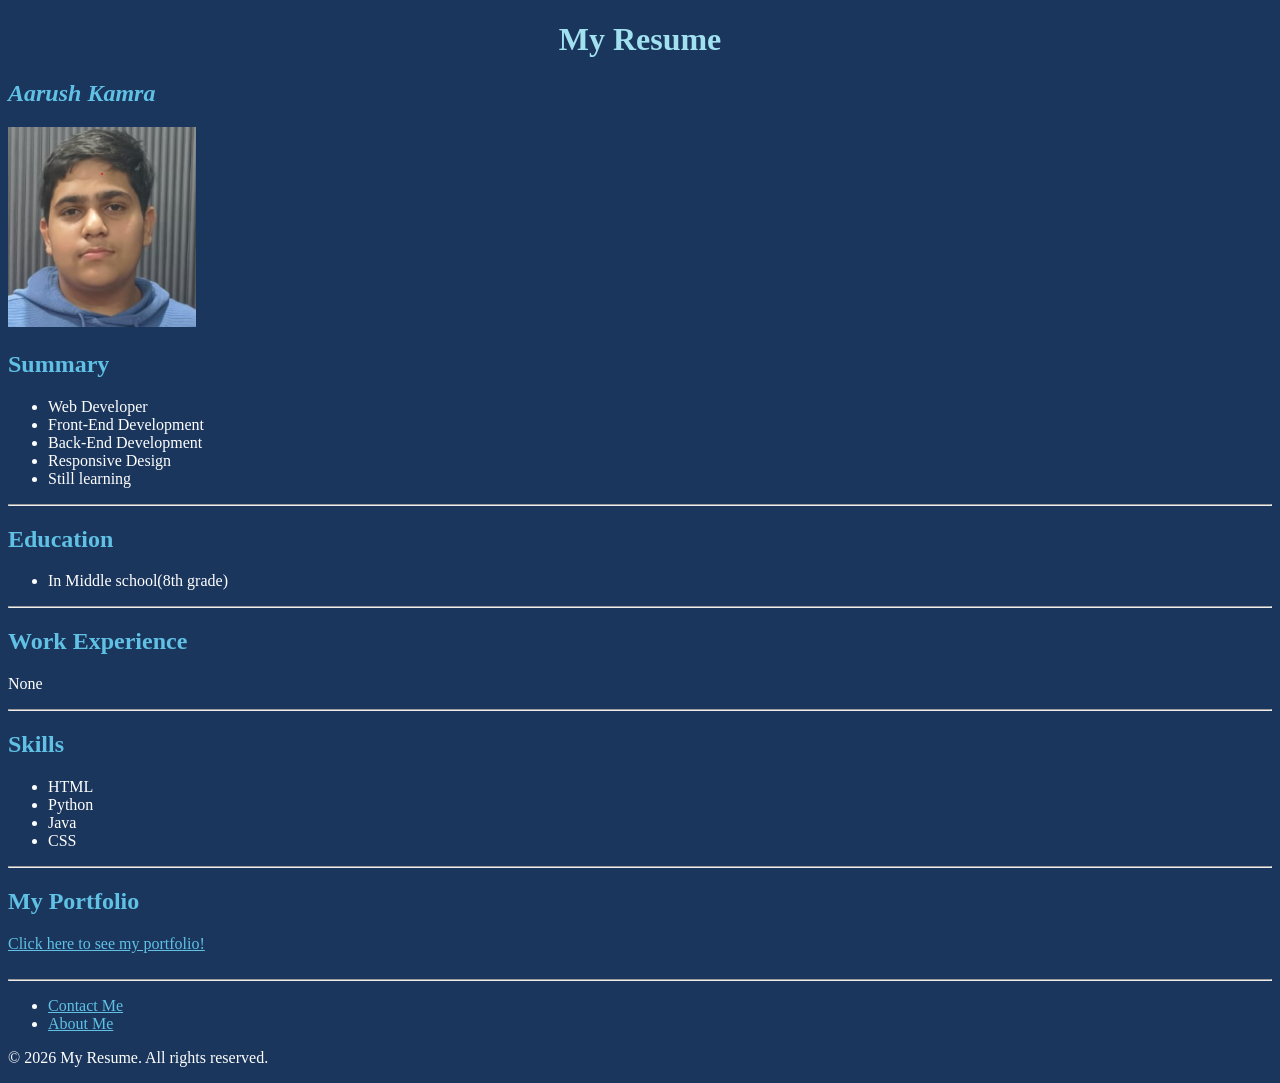
<file: index.html>
<!DOCTYPE html>
<html lang="en">
    <head>
        <meta charset="UTF-8">
        <meta name="viewport" content="width=device-width, initial-scale=1.0">
        <link rel = "stylesheet" href = "./style.css" />
        <title>My Resume</title>
        
    </head>
    <body>
        <h1 align = "center">My Resume</h1>
        <p><i><h2>Aarush Kamra</h2></i></p>
        <img src = "./assets\images/resume photo.png" alt="Aarush Kamra" height = 200/>
        <h2>Summary</h2>
        <ul class = "text">
            <li>Web Developer</li>
            <li>Front-End Development</li>
            <li>Back-End Development</li>
            <li>Responsive Design</li>
            <li>Still learning</li>
        </ul>
        <hr />
        <h2>Education</h2>
        <ul class = "text">
            <li>In Middle school(8th grade)</li>
        </ul>
        <hr />
        <h2>Work Experience</h2>
        <p class = "text">None</p>
        <hr />
        <h2>Skills</h2>
        <ul class = "text">
            <li>HTML</li>
            <li>Python</li>
            <li>Java</li>
            <li>CSS</li>
        </ul>
        <hr />
        <h2>My Portfolio</h2>
        <a href = "./public/My portfolio">Click here to see my portfolio!</a>
        <br />
        <br />
        <hr />
        <ul>
            <li><a href = "./public/contact.html">Contact Me</a></li>
            <li><a href = "./public/about.html">About Me</a></li>
        </ul>

        <footer>
            <p>&copy; 2026 My Resume. All rights reserved.</p>
        </footer>
    </body>
</html>
</file>
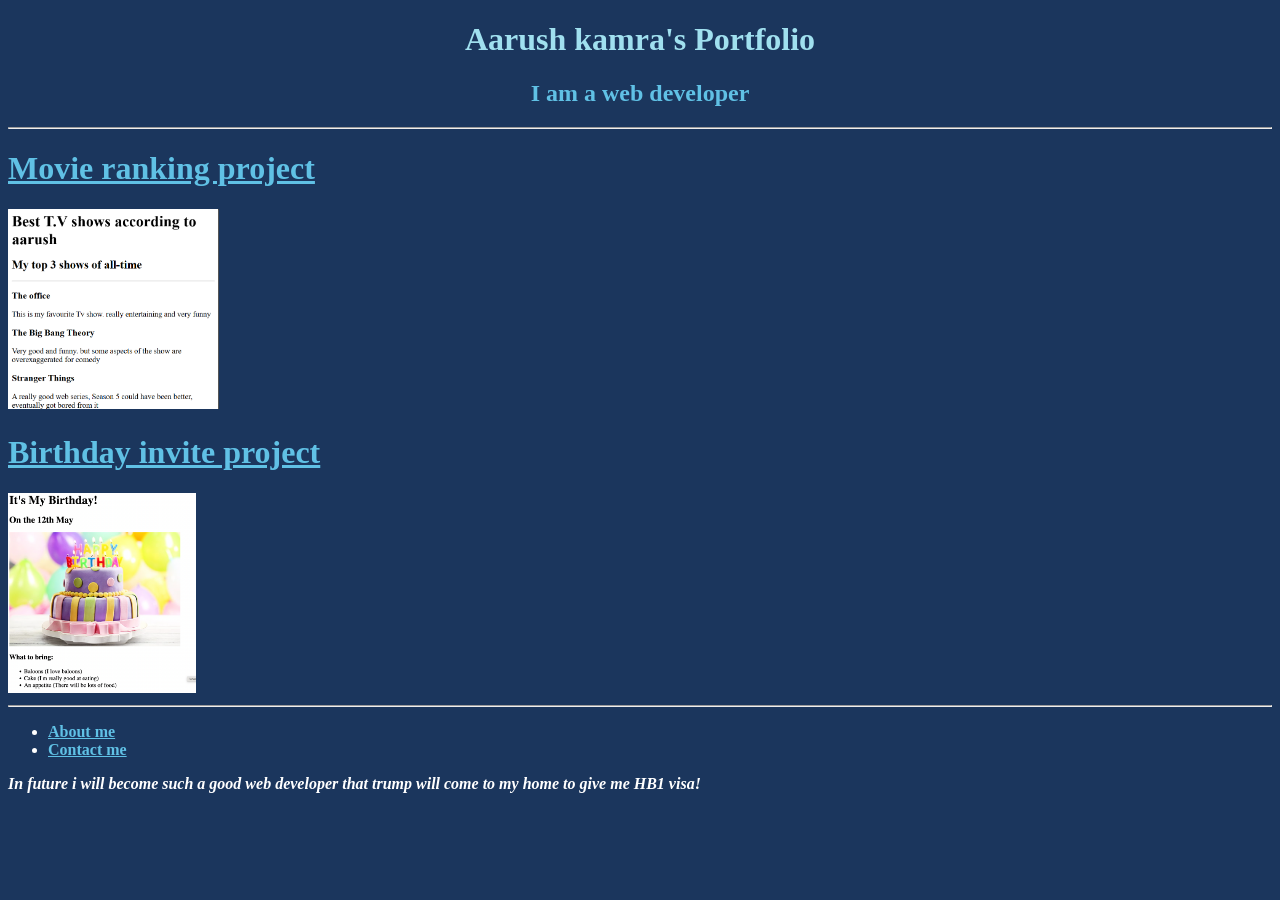
<file: public/My portfolio/index.html>
<!-- TODO 1: Create the HTML Boilerplate -->
<!DOCTYPE html>
<html lang = "en">
    <head>
        <meta charset="UTF-8">
        <title>Portfolio Website</title>
        <link rel = "stylesheet" href = "../../style.css" />
    </head>
    <body>
        



        <h1 align = "center">Aarush kamra's Portfolio</h1>
        <h2 align = "center">I am a web developer</h2>
        <hr />
        <h1><a href = "./public/movie-ranking.html">Movie ranking project</a></h1>
        <a href = "./public/movie-ranking.html"><img src = "./assets/images/My-movie-project.png" height = 200 alt = "Screenshot of my movie ranking project"/></a>
        <h1><a href = "./public/birthday-invite.html">Birthday invite project</a></h1>
        <a href = "./public/birthday-invite.html"><img src = "./assets\images/birthday-invite.png" height = "200" alt = "Screenshot fo my birthday invite project"/></a>
        <hr/>
        <ul>
            <b><li><a href = "./public/about.html">About me</a></li></b>
            <b><li><a href = "./public/contact.html">Contact me</a></li></b>
        </ul>
        <i><b>In future i will become such a good web developer that trump will come to my home to give me HB1 visa!</b></i>
    </body>
</html>
<!-- TODO 2: Add Your previous projects' HTML into the public folder -->

<!-- TODO 3: Take screenshots of your project previews and add the images to the images folder -->

<!-- TODO 4: Add titles/subtitles etc. -->

<!-- TODO 5: Add a link to the project pages -->

<!-- TODO 6: Add images to show the project previews
HINT for TODO 6: You can use the height attribute set to 200 to make the image smaller:
https://developer.mozilla.org/en-US/docs/Web/HTML/Element/img#attr-height -->

<!-- TODO 7: Add the Contact Me and About Me page links -->
</file>
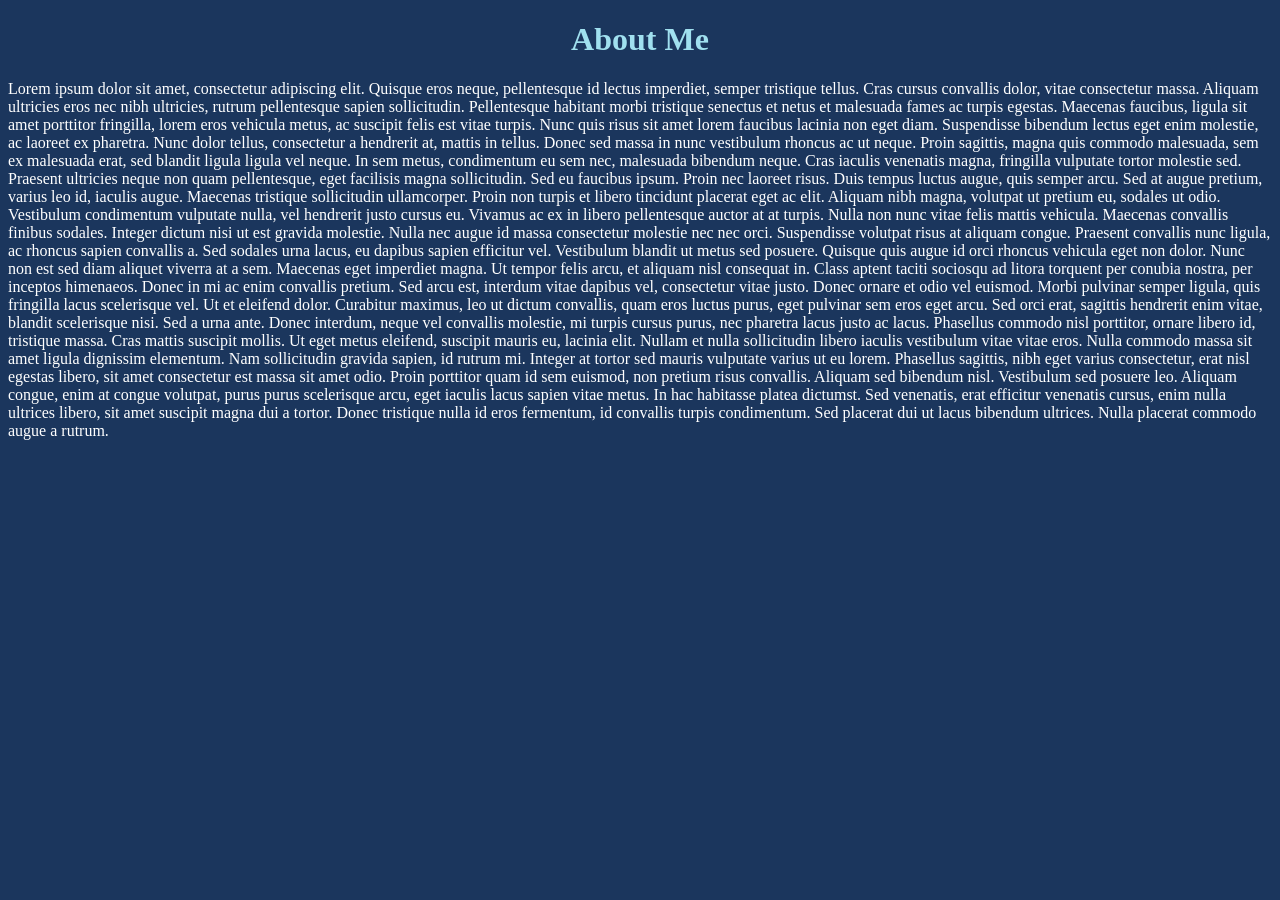
<file: public/about.html>
<!DOCTYPE html>
<html lang="en">
<head>
    <meta charset="UTF-8">
    <meta name="viewport" content="width=device-width, initial-scale=1.0">
    <link rel="stylesheet" href="../../style.css"/>  
    <title>About me</title>
</head>
<body>
    <h1 align = "center">About Me</h1>   
    Lorem ipsum dolor sit amet, consectetur adipiscing elit. Quisque eros neque, pellentesque id lectus imperdiet, semper tristique tellus. Cras cursus convallis dolor, vitae consectetur massa. Aliquam ultricies eros nec nibh ultricies, rutrum pellentesque sapien sollicitudin. Pellentesque habitant morbi tristique senectus et netus et malesuada fames ac turpis egestas. Maecenas faucibus, ligula sit amet porttitor fringilla, lorem eros vehicula metus, ac suscipit felis est vitae turpis. Nunc quis risus sit amet lorem faucibus lacinia non eget diam. Suspendisse bibendum lectus eget enim molestie, ac laoreet ex pharetra. Nunc dolor tellus, consectetur a hendrerit at, mattis in tellus. Donec sed massa in nunc vestibulum rhoncus ac ut neque. Proin sagittis, magna quis commodo malesuada, sem ex malesuada erat, sed blandit ligula ligula vel neque. In sem metus, condimentum eu sem nec, malesuada bibendum neque.

Cras iaculis venenatis magna, fringilla vulputate tortor molestie sed. Praesent ultricies neque non quam pellentesque, eget facilisis magna sollicitudin. Sed eu faucibus ipsum. Proin nec laoreet risus. Duis tempus luctus augue, quis semper arcu. Sed at augue pretium, varius leo id, iaculis augue. Maecenas tristique sollicitudin ullamcorper. Proin non turpis et libero tincidunt placerat eget ac elit. Aliquam nibh magna, volutpat ut pretium eu, sodales ut odio. Vestibulum condimentum vulputate nulla, vel hendrerit justo cursus eu. Vivamus ac ex in libero pellentesque auctor at at turpis. Nulla non nunc vitae felis mattis vehicula. Maecenas convallis finibus sodales. Integer dictum nisi ut est gravida molestie.

Nulla nec augue id massa consectetur molestie nec nec orci. Suspendisse volutpat risus at aliquam congue. Praesent convallis nunc ligula, ac rhoncus sapien convallis a. Sed sodales urna lacus, eu dapibus sapien efficitur vel. Vestibulum blandit ut metus sed posuere. Quisque quis augue id orci rhoncus vehicula eget non dolor. Nunc non est sed diam aliquet viverra at a sem. Maecenas eget imperdiet magna. Ut tempor felis arcu, et aliquam nisl consequat in. Class aptent taciti sociosqu ad litora torquent per conubia nostra, per inceptos himenaeos.

Donec in mi ac enim convallis pretium. Sed arcu est, interdum vitae dapibus vel, consectetur vitae justo. Donec ornare et odio vel euismod. Morbi pulvinar semper ligula, quis fringilla lacus scelerisque vel. Ut et eleifend dolor. Curabitur maximus, leo ut dictum convallis, quam eros luctus purus, eget pulvinar sem eros eget arcu. Sed orci erat, sagittis hendrerit enim vitae, blandit scelerisque nisi. Sed a urna ante. Donec interdum, neque vel convallis molestie, mi turpis cursus purus, nec pharetra lacus justo ac lacus. Phasellus commodo nisl porttitor, ornare libero id, tristique massa.

Cras mattis suscipit mollis. Ut eget metus eleifend, suscipit mauris eu, lacinia elit. Nullam et nulla sollicitudin libero iaculis vestibulum vitae vitae eros. Nulla commodo massa sit amet ligula dignissim elementum. Nam sollicitudin gravida sapien, id rutrum mi. Integer at tortor sed mauris vulputate varius ut eu lorem. Phasellus sagittis, nibh eget varius consectetur, erat nisl egestas libero, sit amet consectetur est massa sit amet odio. Proin porttitor quam id sem euismod, non pretium risus convallis. Aliquam sed bibendum nisl. Vestibulum sed posuere leo. Aliquam congue, enim at congue volutpat, purus purus scelerisque arcu, eget iaculis lacus sapien vitae metus. In hac habitasse platea dictumst. Sed venenatis, erat efficitur venenatis cursus, enim nulla ultrices libero, sit amet suscipit magna dui a tortor. Donec tristique nulla id eros fermentum, id convallis turpis condimentum. Sed placerat dui ut lacus bibendum ultrices. Nulla placerat commodo augue a rutrum.
</body>
</html>
</file>
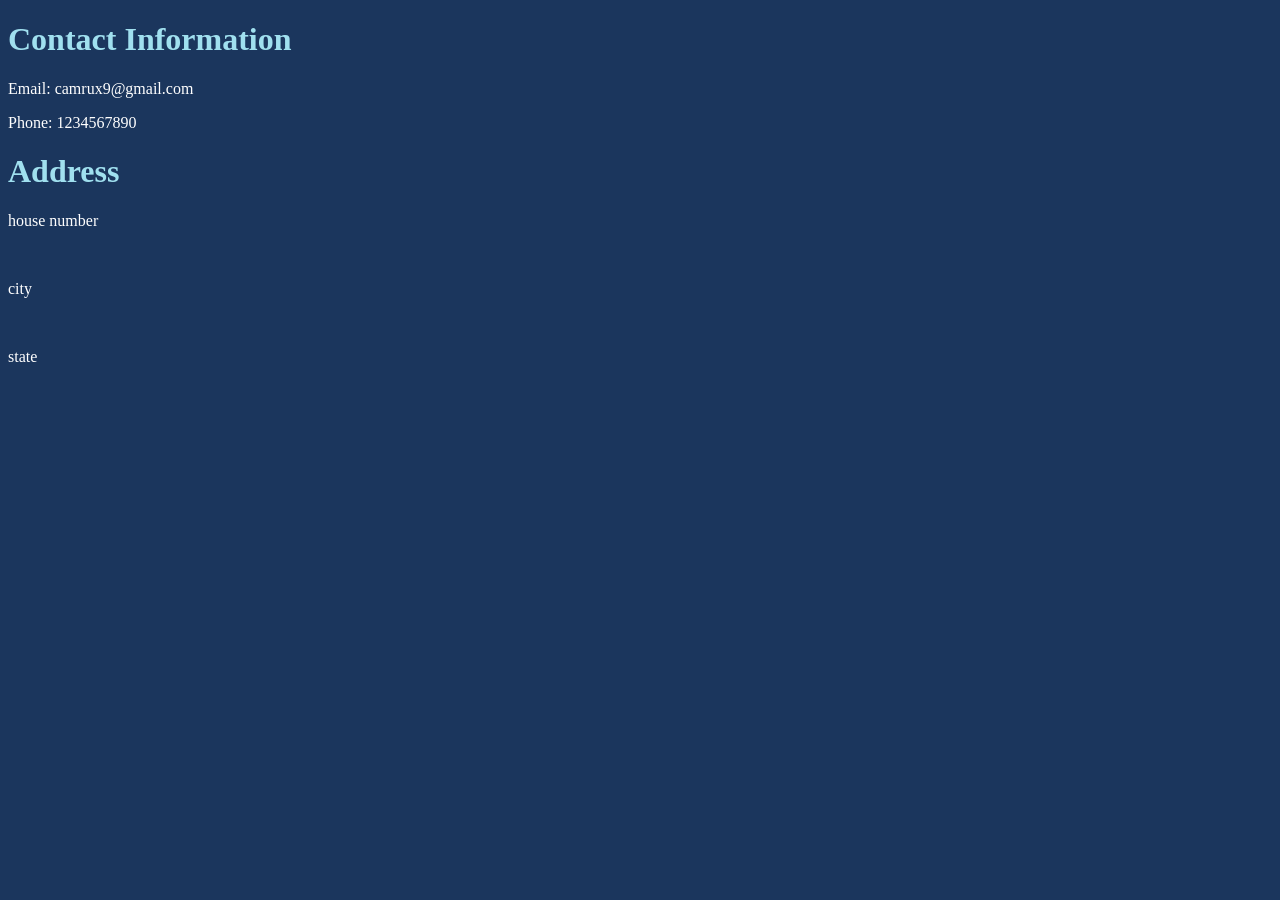
<file: public/contact.html>
<!DOCTYPE html>
<html lang="en">
<head>
    <meta charset="UTF-8">
    <meta name="viewport" content="width=device-width, initial-scale=1.0">
    <link rel="stylesheet" href="../../style.css"/>
    <title>Contact information</title>
</head>
<body>
    <h1>Contact Information</h1>
    <p>Email: camrux9@gmail.com</p>
    <p>Phone: 1234567890</p>
    <h1>Address</h1>
    <p>house number</p><br />
    <p>city</p><br />
    <p>state</p><br />


</body>
</html>
</file>
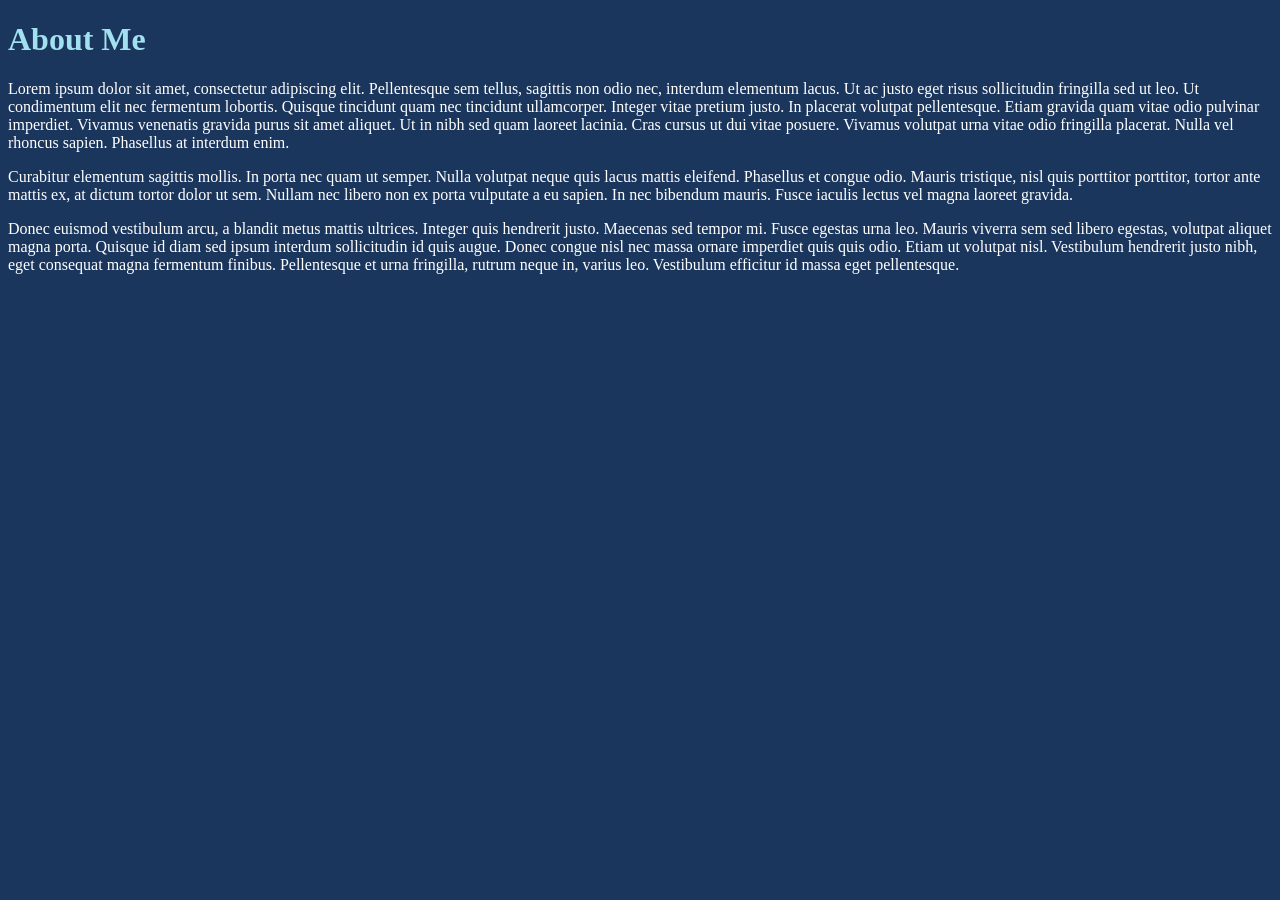
<file: public/My portfolio/public/about.html>
<!DOCTYPE html>
<html lang="en">
<head>
  <meta charset="UTF-8">
  <meta name="viewport" content="width=device-width, initial-scale=1.0">
  <link rel = "stylesheet" href = "../../../../style.css" />
  <title>Document</title>
</head>
<body>
  <h1>About Me</h1>
<p>Lorem ipsum dolor sit amet, consectetur adipiscing elit. Pellentesque sem tellus, sagittis non odio nec, interdum
  elementum lacus. Ut ac justo eget risus sollicitudin fringilla sed ut leo. Ut condimentum elit nec fermentum lobortis.
  Quisque tincidunt quam nec tincidunt ullamcorper. Integer vitae pretium justo. In placerat volutpat pellentesque.
  Etiam
  gravida quam vitae odio pulvinar imperdiet. Vivamus venenatis gravida purus sit amet aliquet. Ut in nibh sed quam
  laoreet lacinia. Cras cursus ut dui vitae posuere. Vivamus volutpat urna vitae odio fringilla placerat. Nulla vel
  rhoncus sapien. Phasellus at interdum enim.</p>

<p>Curabitur elementum sagittis mollis. In porta nec quam ut semper. Nulla volutpat neque quis lacus mattis eleifend.
  Phasellus et congue odio. Mauris tristique, nisl quis porttitor porttitor, tortor ante mattis ex, at dictum tortor
  dolor
  ut sem. Nullam nec libero non ex porta vulputate a eu sapien. In nec bibendum mauris. Fusce iaculis lectus vel magna
  laoreet gravida.</p>

<p>Donec euismod vestibulum arcu, a blandit metus mattis ultrices. Integer quis hendrerit justo. Maecenas sed tempor mi.
  Fusce egestas urna leo. Mauris viverra sem sed libero egestas, volutpat aliquet magna porta. Quisque id diam sed ipsum
  interdum sollicitudin id quis augue. Donec congue nisl nec massa ornare imperdiet quis quis odio. Etiam ut volutpat
  nisl. Vestibulum hendrerit justo nibh, eget consequat magna fermentum finibus. Pellentesque et urna fringilla, rutrum
  neque in, varius leo. Vestibulum efficitur id massa eget pellentesque.</p>
  
</body>
</html>
</file>
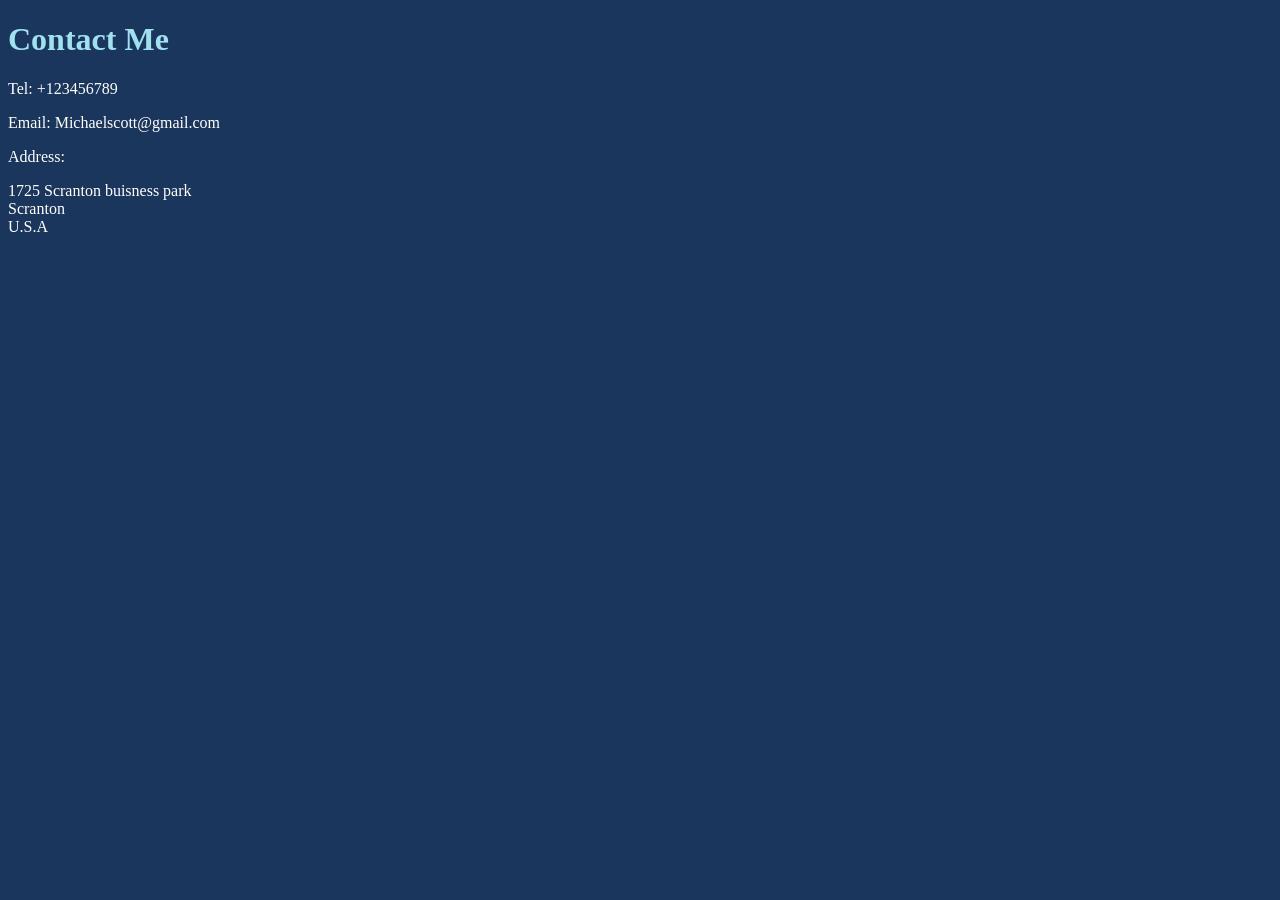
<file: public/My portfolio/public/contact.html>
<!DOCTYPE html>
<html lang="en">
<head>
  <meta charset="UTF-8">
  <meta name="viewport" content="width=device-width, initial-scale=1.0">
  <link rel = "stylesheet" href = "../../../../style.css" />
  <title>Document</title>
</head>
<body>
  <h1>Contact Me</h1>
<p>Tel: +123456789</p>
<p>Email: Michaelscott@gmail.com</p>
<p>Address:</p>
<p>
  1725 Scranton buisness park<br />
  Scranton<br />
  U.S.A <br />
</p>
</body>
</html>
</file>
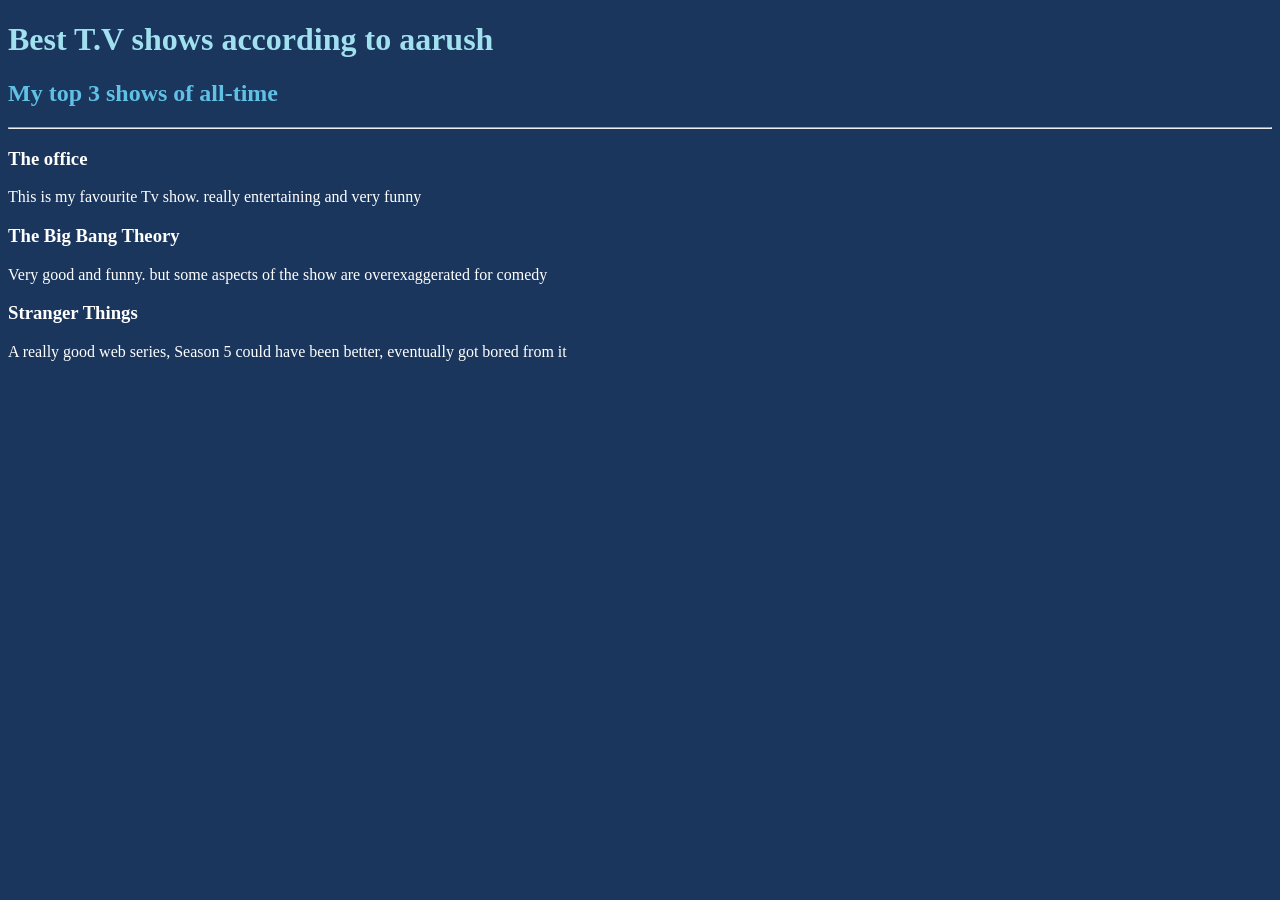
<file: public/My portfolio/public/movie-ranking.html>
<!DOCTYPE html>
<html lang="en">
<head>
    <meta charset="UTF-8">
    <meta name="viewport" content="width=device-width, initial-scale=1.0">
    <link rel = "stylesheet" href = "../../../../style.css" />
    <title>Document</title>
</head>
<body>
    <h1> Best T.V shows according to aarush</h1>
    <h2>My top 3 shows of all-time</h2>
    <hr />
        <h3>The office</h3>
        <p>This is my favourite Tv show. really entertaining and very funny</p>
        <h3>The Big Bang Theory</h3>
        <p>Very good and funny. but some aspects of the show are overexaggerated for comedy</p>
        <h3>Stranger Things</h3>
        <p>A really good web series, Season 5 could have been better, eventually got bored from it</p>


</body>
</html>
</file>
<file: style.css>
body{
    background-color: #1B365D;
    color: #FFFFFF
}
h1{
    color: #A0E0EF;
}
h2{
    color: #60C1E5;
}
a{
    color: #60C1E5;
}
</file>
